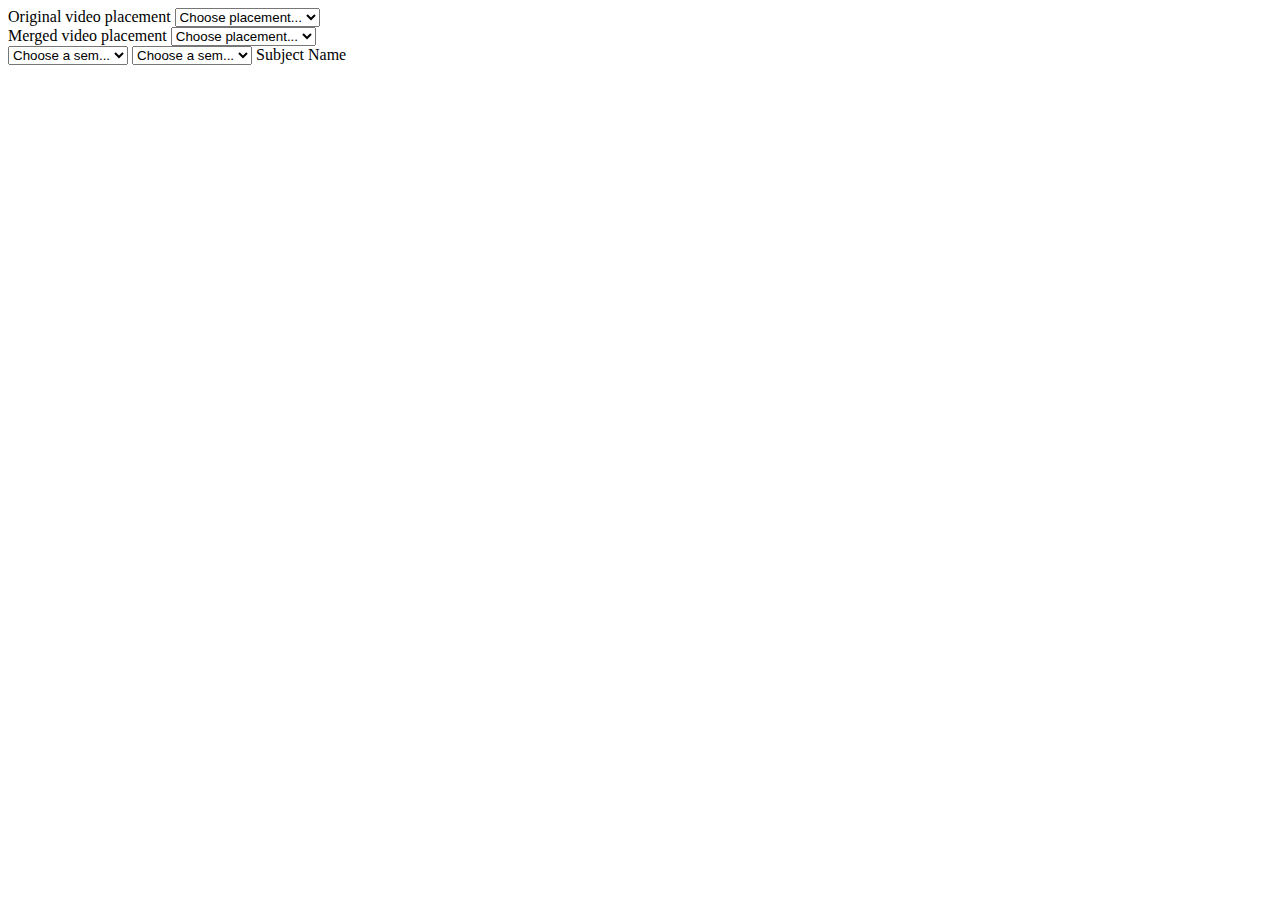
<file: merger_tools/templates/merger_tools/note.html>
<!doctype html>
<html lang="en">
  <head>
    <title>Title</title>
    <!-- Required meta tags -->
    <meta charset="utf-8">

   </head>
  <body>
    <label for="inputState">Original video placement</label>
    <select id="inputState1" required name="o_place" class="form-control" onchange="javascript: dynamicdropdown(this.options[this.selectedIndex].value);">
      <option selected>Choose placement...</option>
      <option value="top">Top</option>
      <option value="bottom">Bottom</option>
      <option value="left">Left side</option>
      <option value="right">Right side</option>
    </select><br>
    <label for="inputState">Merged video placement</label>
    <select id="inputState2" required name="m_place" class="form-control" onchange="javascript: dynamicdropdown(this.options[this.selectedIndex].value);">
      <option selected>Choose placement...</option>
      <option value="top">Top</option>
      <option value="bottom">Bottom</option>
      <option value="left">Left side</option>
      <option value="right">Right side</option>
    </select>
  </div>
</div>
<div class="col-md">
<div  class="form-floating">
  <select id="genDropdown" class="form-select" id="Sub1" required>
    <option  selected>Choose a sem...</option>

  </select>
  <select id="genDropdown1" class="form-select" id="Sub1" required>
    <option  selected>Choose a sem...</option>

  </select>
  <label for="inputGroupSelect01">Subject Name</label>
  <script>
    function doHTML(list){
      let string ="";
      let index = 0;
      list.forEach(element => {
        string += `<option value="sub${index}">${element}</option>`;
        
      });
      return string;
    }
    function dynamicdropdown(sem){
      let subjects1 = ["Applied Maths-1", "Applied Physics-1"];
      let subjects2 = ["Applied Maths-2", "Applied Physics-2"];
      let subjects3 = ["Applied Maths-3", "Applied Physics-3"];
      let genDropdown = document.getElementById("genDropdown");
      if(sem=="top" && sem=='top' ){
        genDropdown.innerHTML = doHTML(subjects1);
        genDropdown1.innerHTML = doHTML(subjects2);
      }
      if(sem=="bottom"){
        genDropdown.innerHTML = doHTML(subjects2);
      }
      if(sem=="left"){
        genDropdown.innerHTML = doHTML(subjects3);
      }

    }
  </script>
     </body>
</html>
</file>
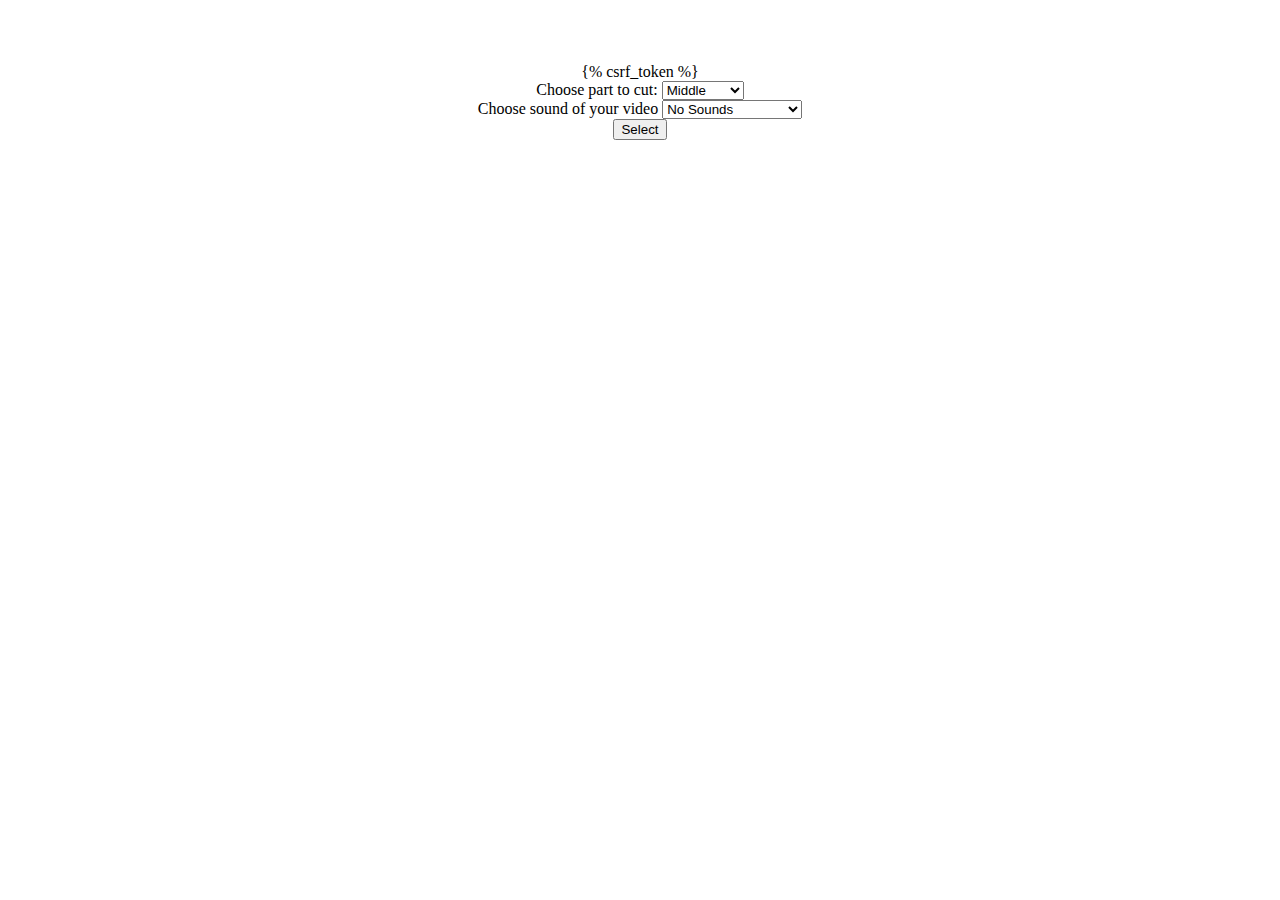
<file: merger_tools/templates/merger_tools/settings.html>
<!DOCTYPE html>
<html lang="en">
<head>
    <meta charset="UTF-8">
    <meta http-equiv="X-UA-Compatible" content="IE=edge">
    <meta name="viewport" content="width=device-width, initial-scale=1.0">
    <title>Settings</title>
</head>
<body>
    <style>
        section{
            text-align: center;
            margin: 5%;
        }
    </style>
    
    <section>
        <form action="" method="POST">
            {% csrf_token %}
            <div class="cutting">
                <label for="">Choose part to cut:</label>
                <select name="cut" id="">
                    <option value="middle">Middle</option>
                    <option value="beginning">Beginning</option>
                    <option value="end">End</option>
                </select>
            </div>
            <div class="sound">
                <label for="">Choose sound of your video</label>
                <select name="sound" id="">
                    <option value="no_sound">No Sounds</option>
                    <option value="s_from_original">Sound from original</option>
                    <option value="s_from_merged">Sound from merged</option>
                    <option value="s_from_both">Sound from both</option>
                </select>
            </div>
            <button type="submit" class="btn btn-success">Select</button>
        </form>
    </section>

</body>
</html>
</file>
